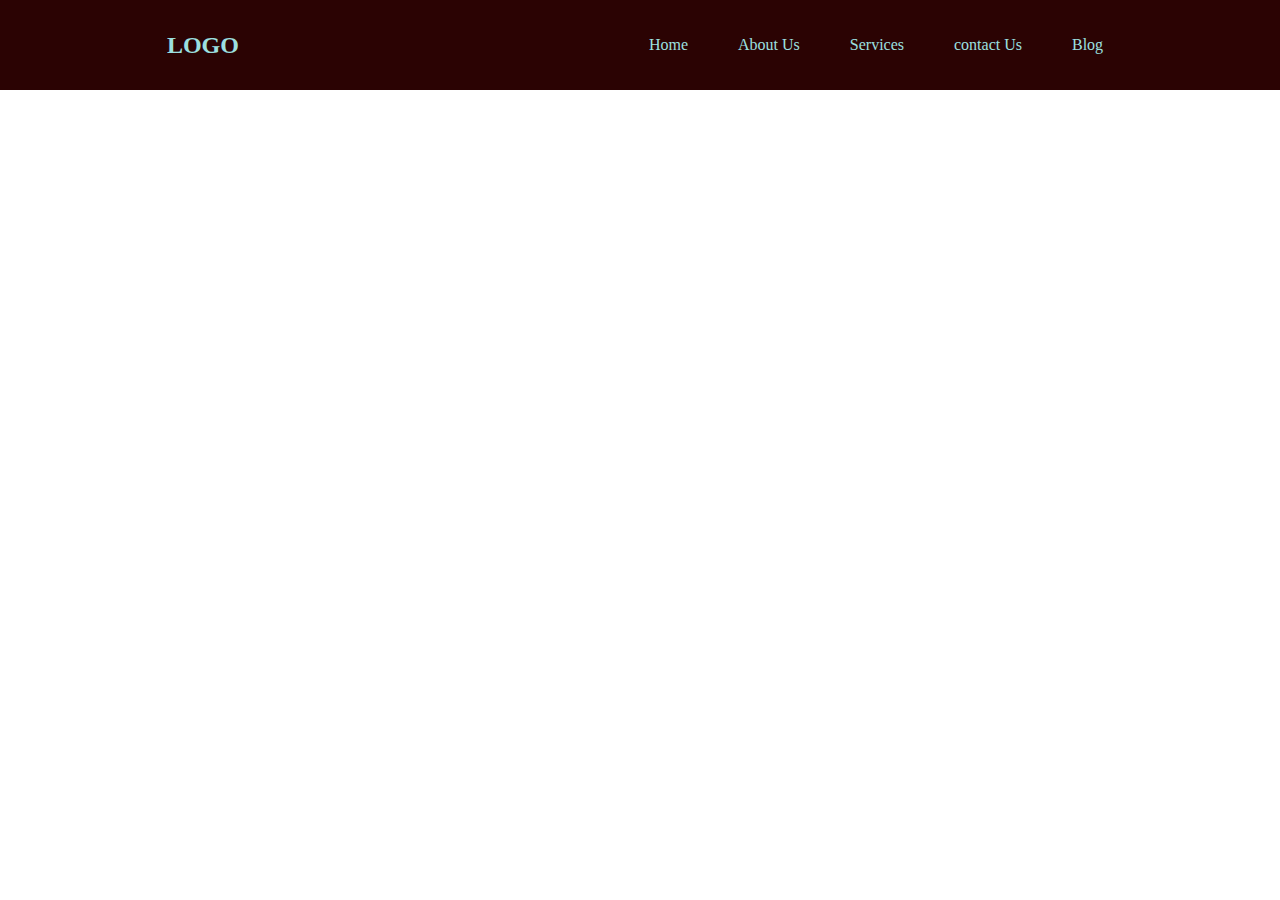
<file: navbar.html>
<!DOCTYPE html>
<html lang="en">
<head>
    <meta charset="UTF-8">
    <meta name="viewport" content="width=device-width, initial-scale=1.0">
    <title>Navbar</title>
    <Style>
        *{
            margin: 0;
            padding: 0;
            box-sizing: border-box;
        }
        .head{
            width: 100%;
            height: 90px;
            background-color: rgb(43, 3, 3);
            display: flex;
            justify-content: center;
            align-items: center;
            gap: 400px;
        }
        .logo h2{
            display: flex;
            align-items: flex-start;
            color: rgb(156, 224, 224);
        }
        .menu-bar ul{
            list-style: none;
            display: flex;
            justify-content: center;
            align-items: center;
            gap: 30px;
            color: rgb(156, 224, 224);
        }
        .menu-bar li{
            padding: 10px 10px;
        }
        .menu-bar ul:hover li{
            color: white;
            background-color: black;
        }
    </Style>
</head>
<body>
    <header class="head">
        <div class="logo">
            <h2>LOGO</h2>
        </div>
        <div class="menu-bar">
            <ul>
                <li>Home</li>
                <li>About Us</li>
                <li>Services</li>
                <li>contact Us</li>
                <li>Blog</li>
            </ul>
        </div>
    </header>
</body>
</html>
</file>
